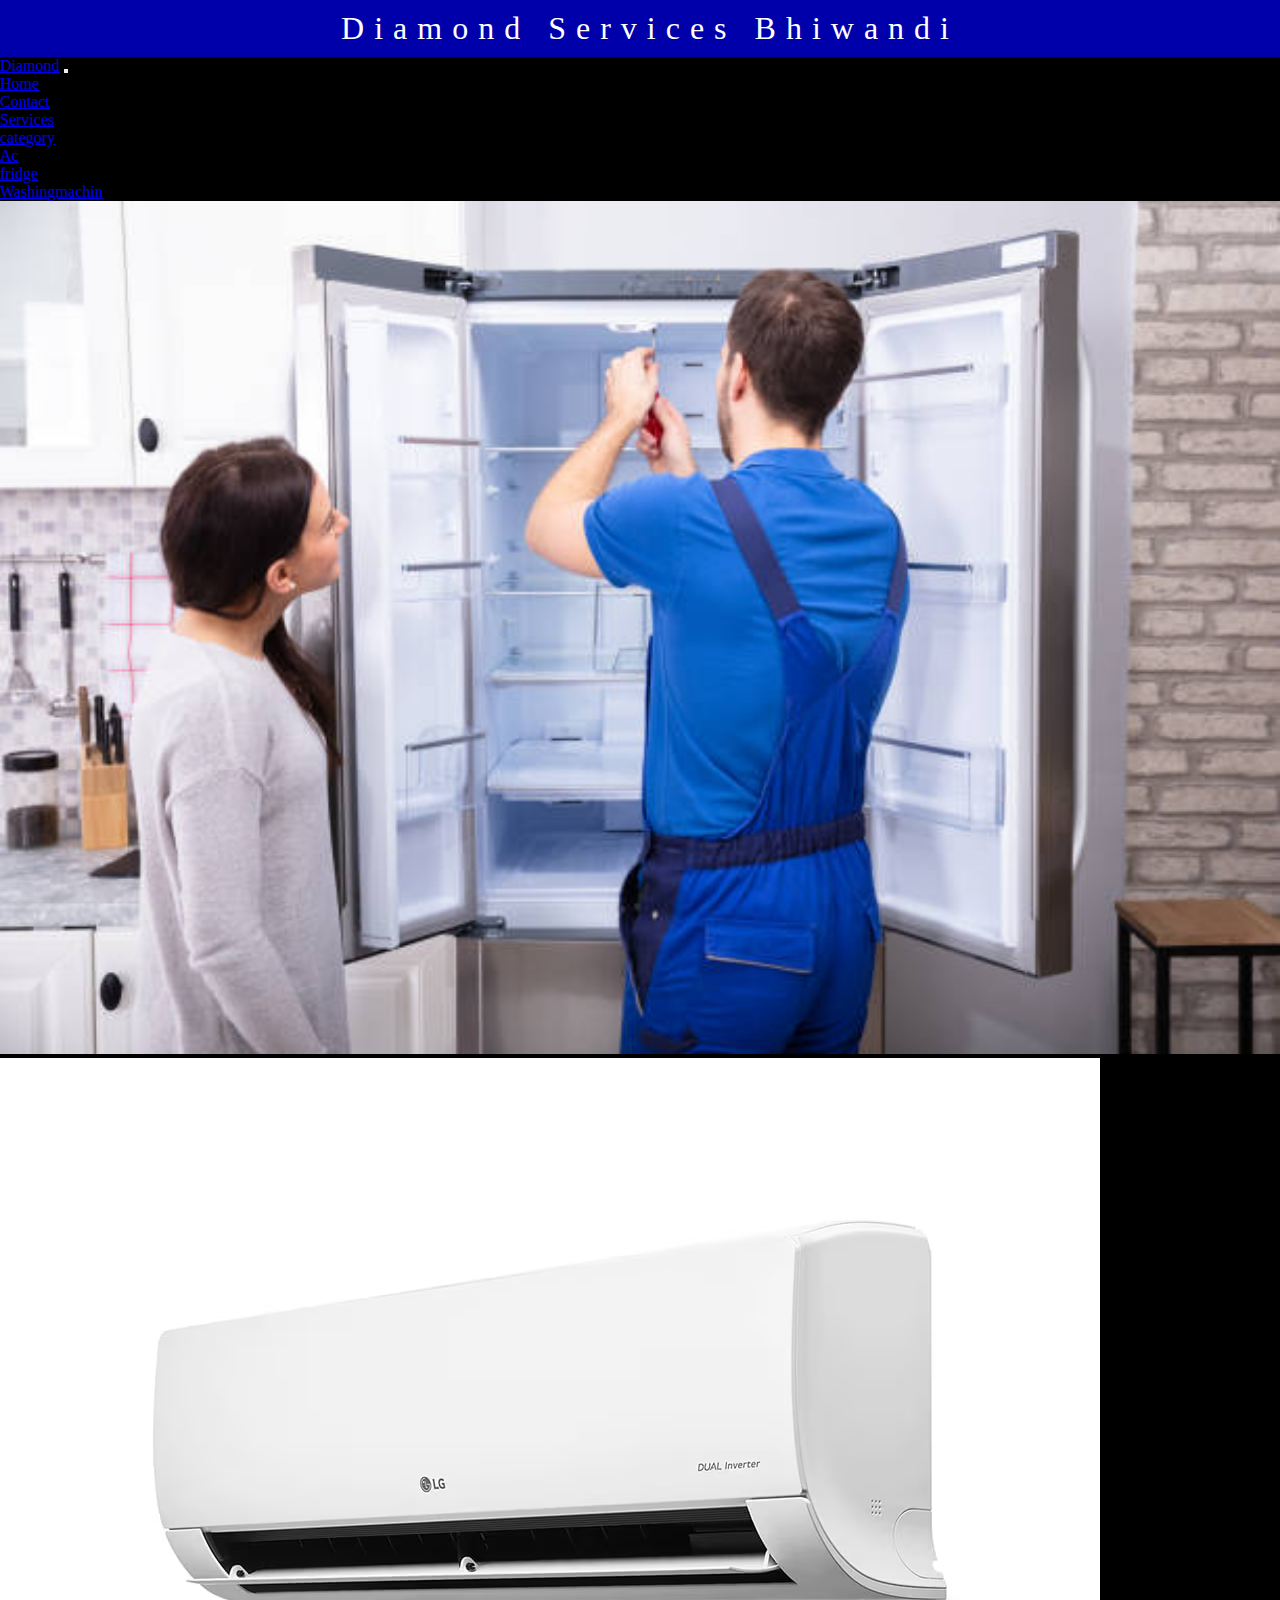
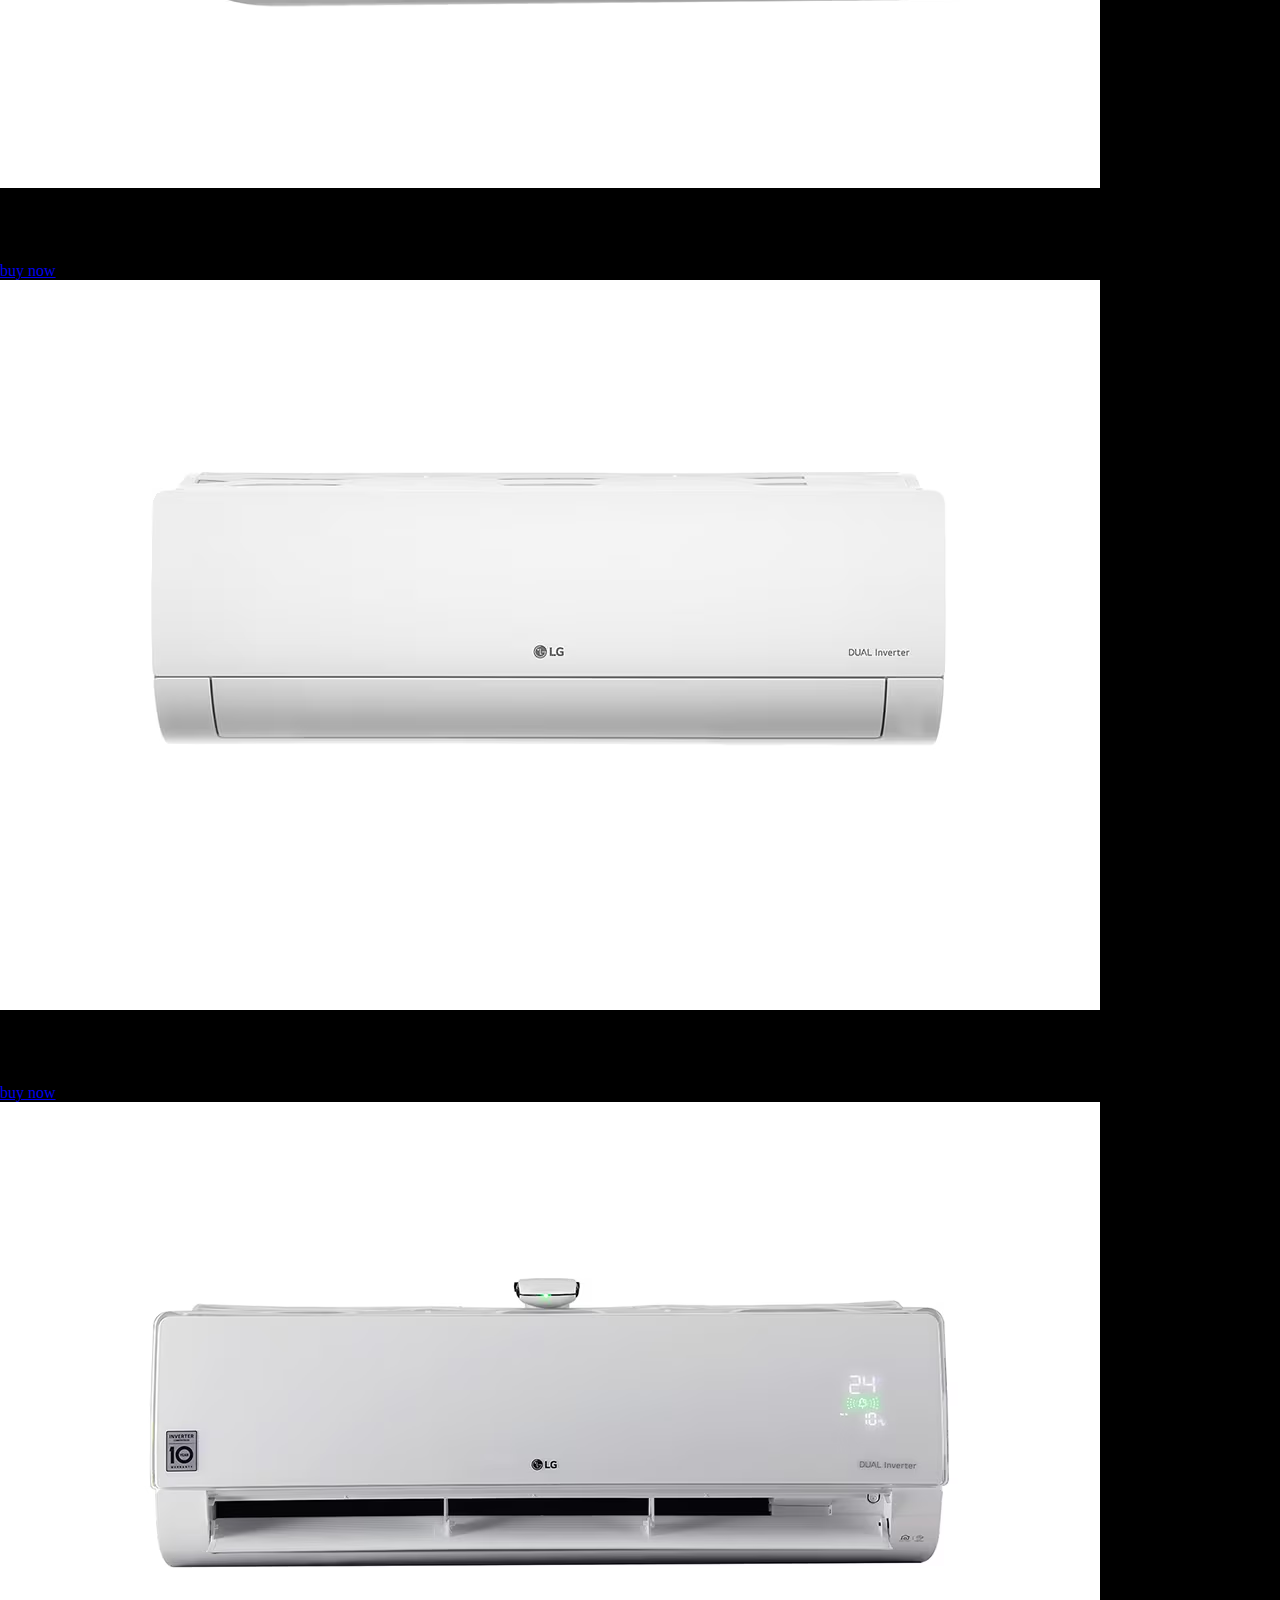
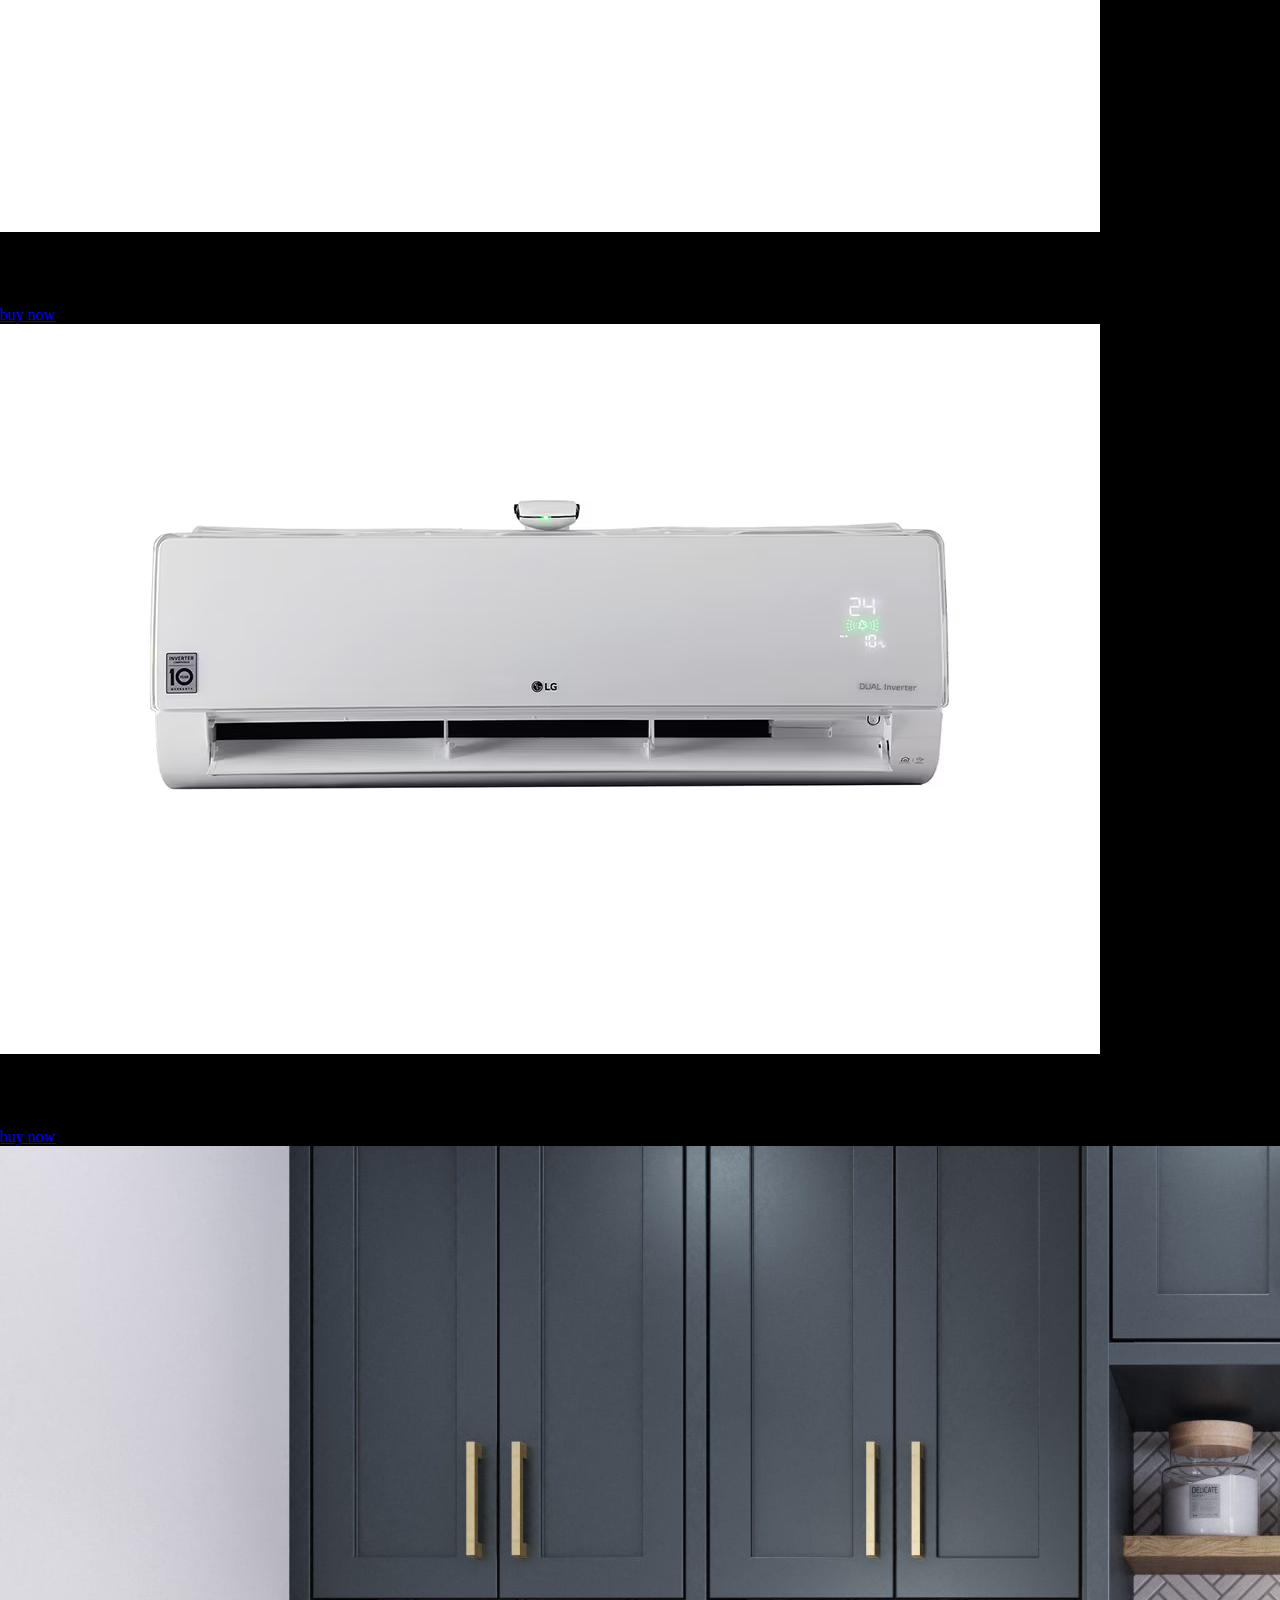
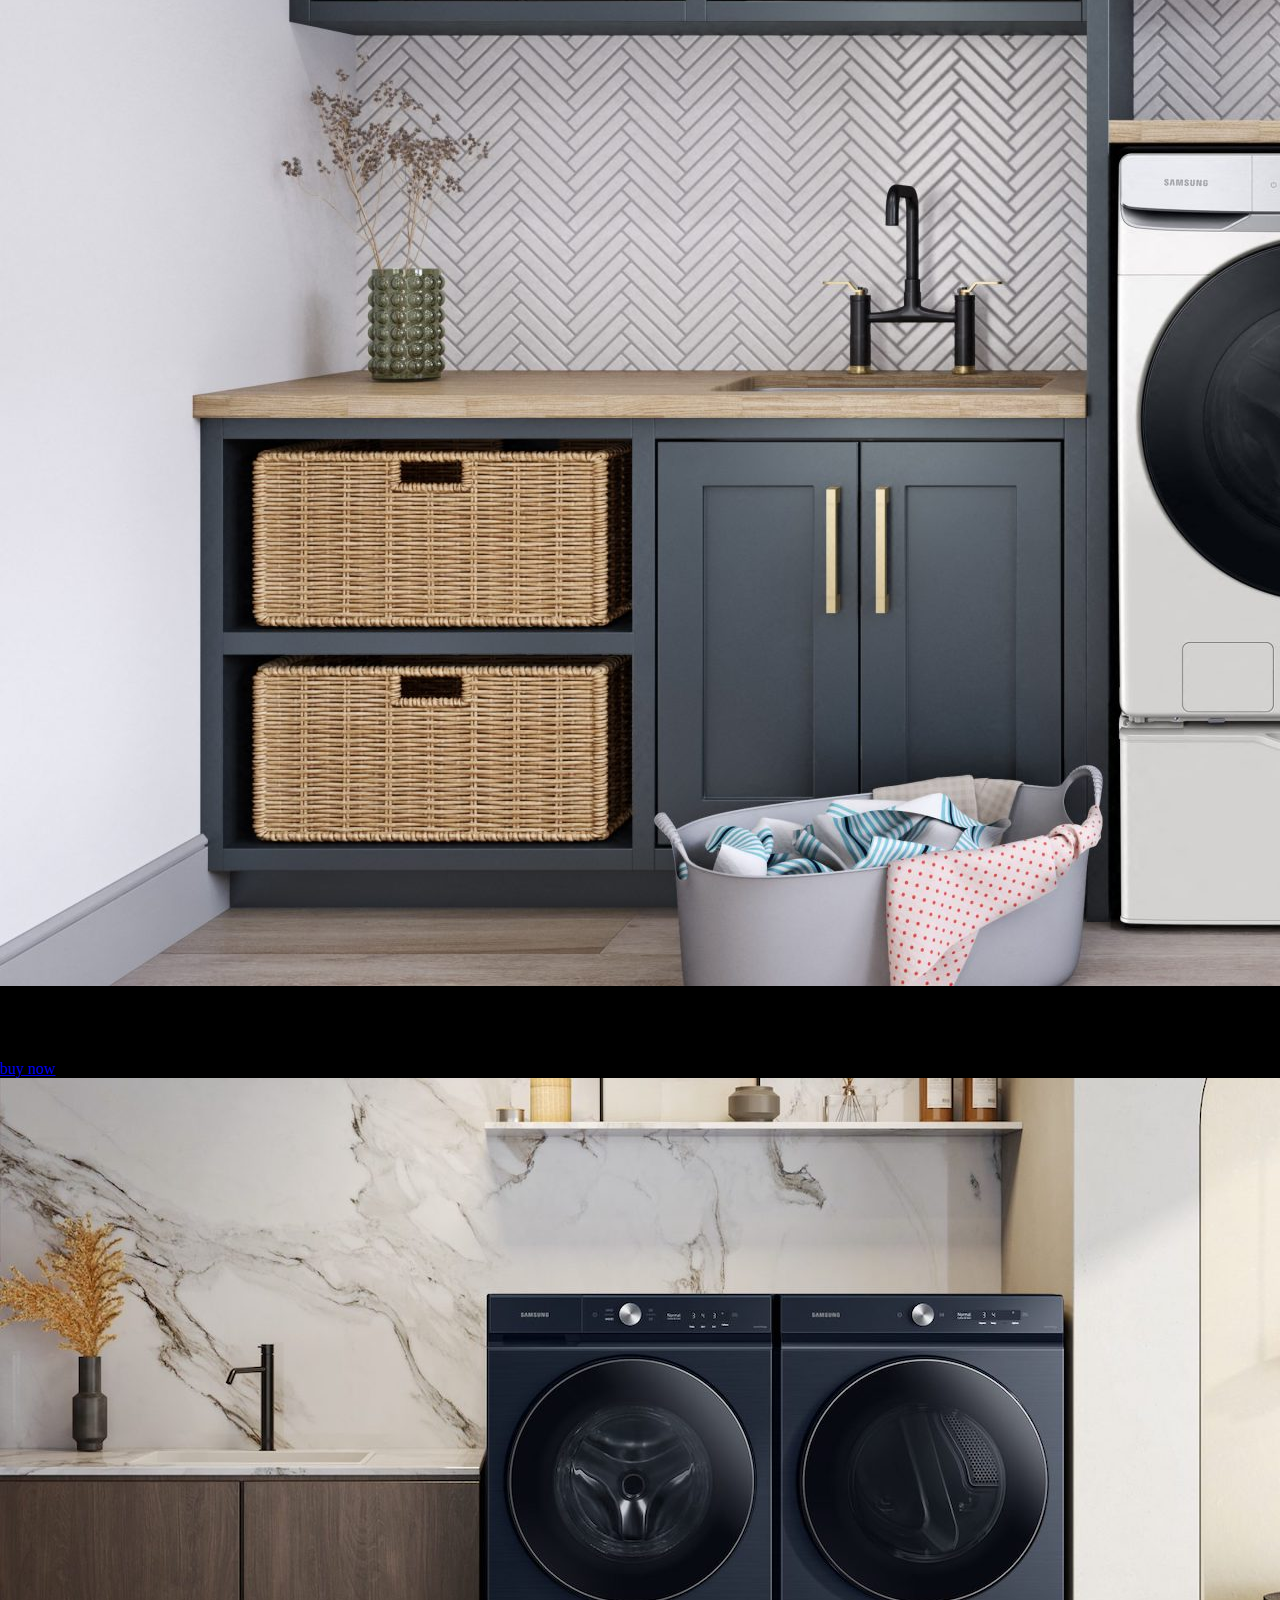
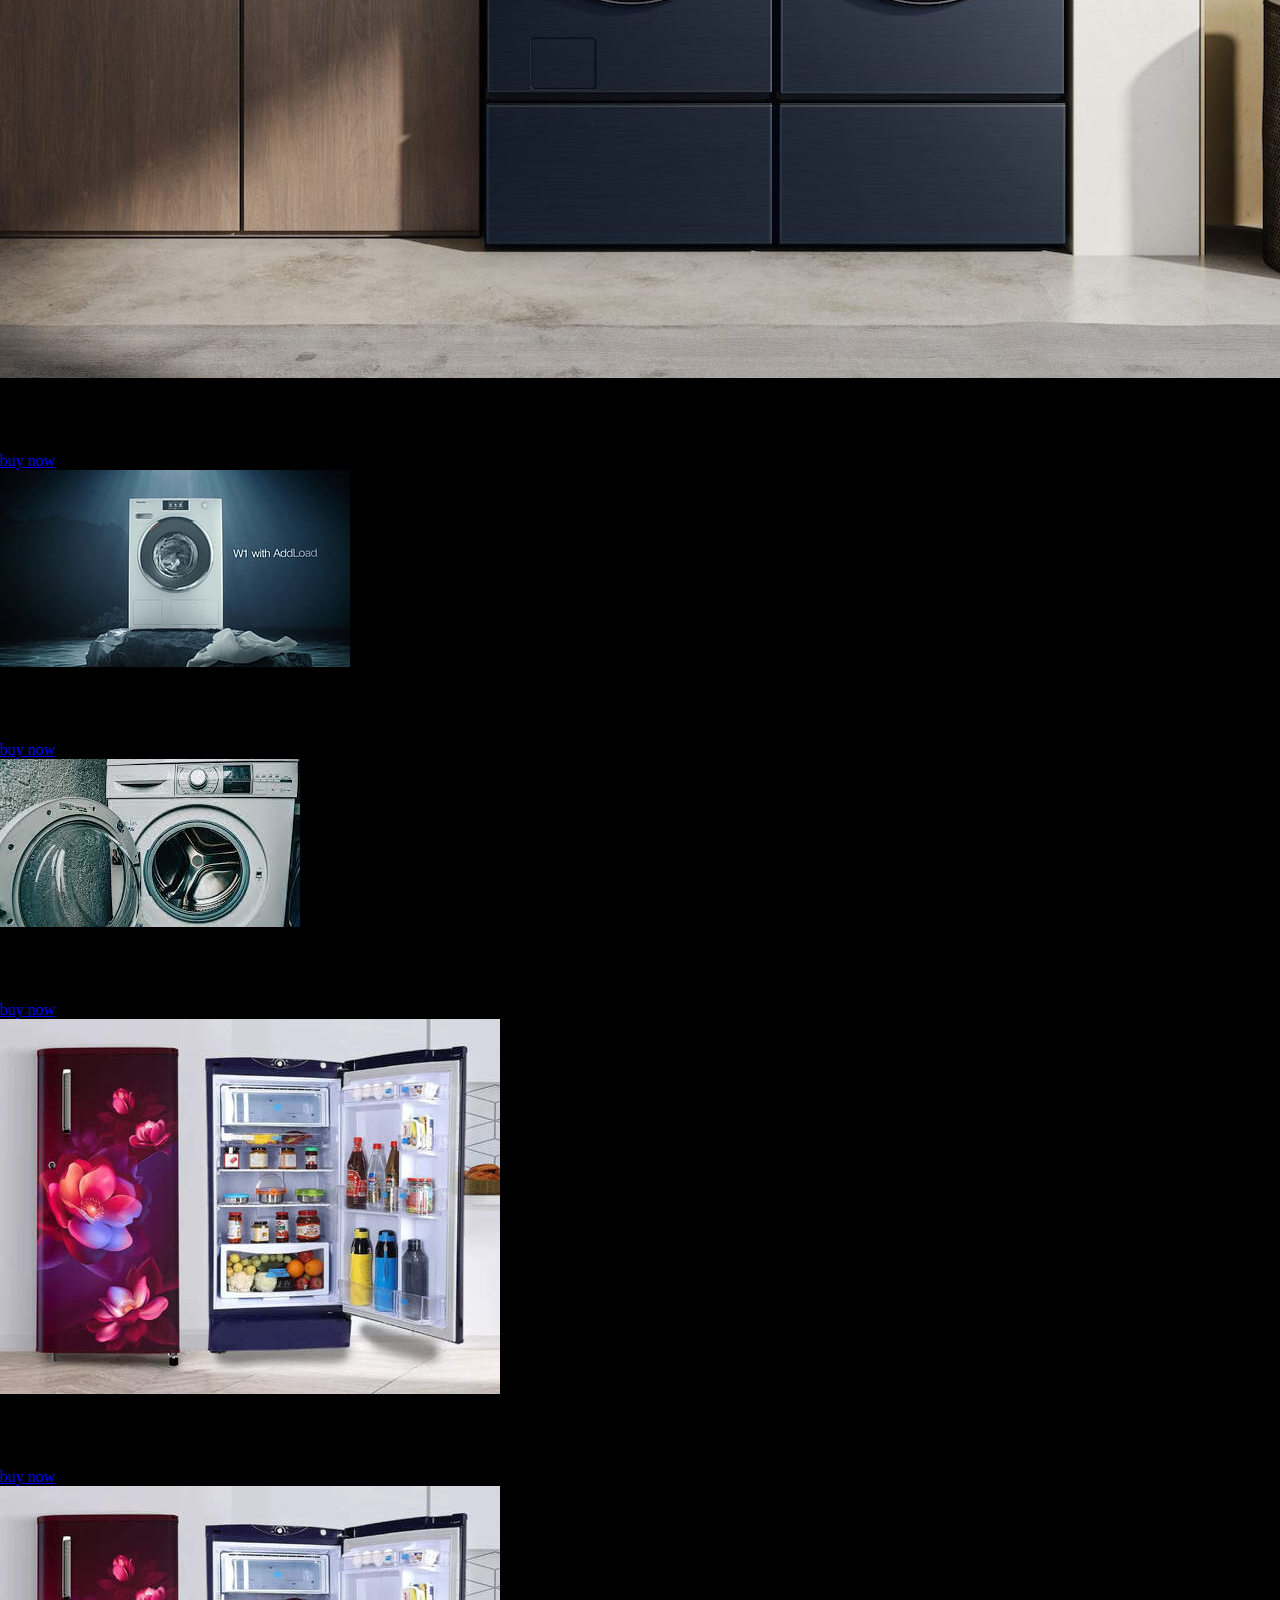
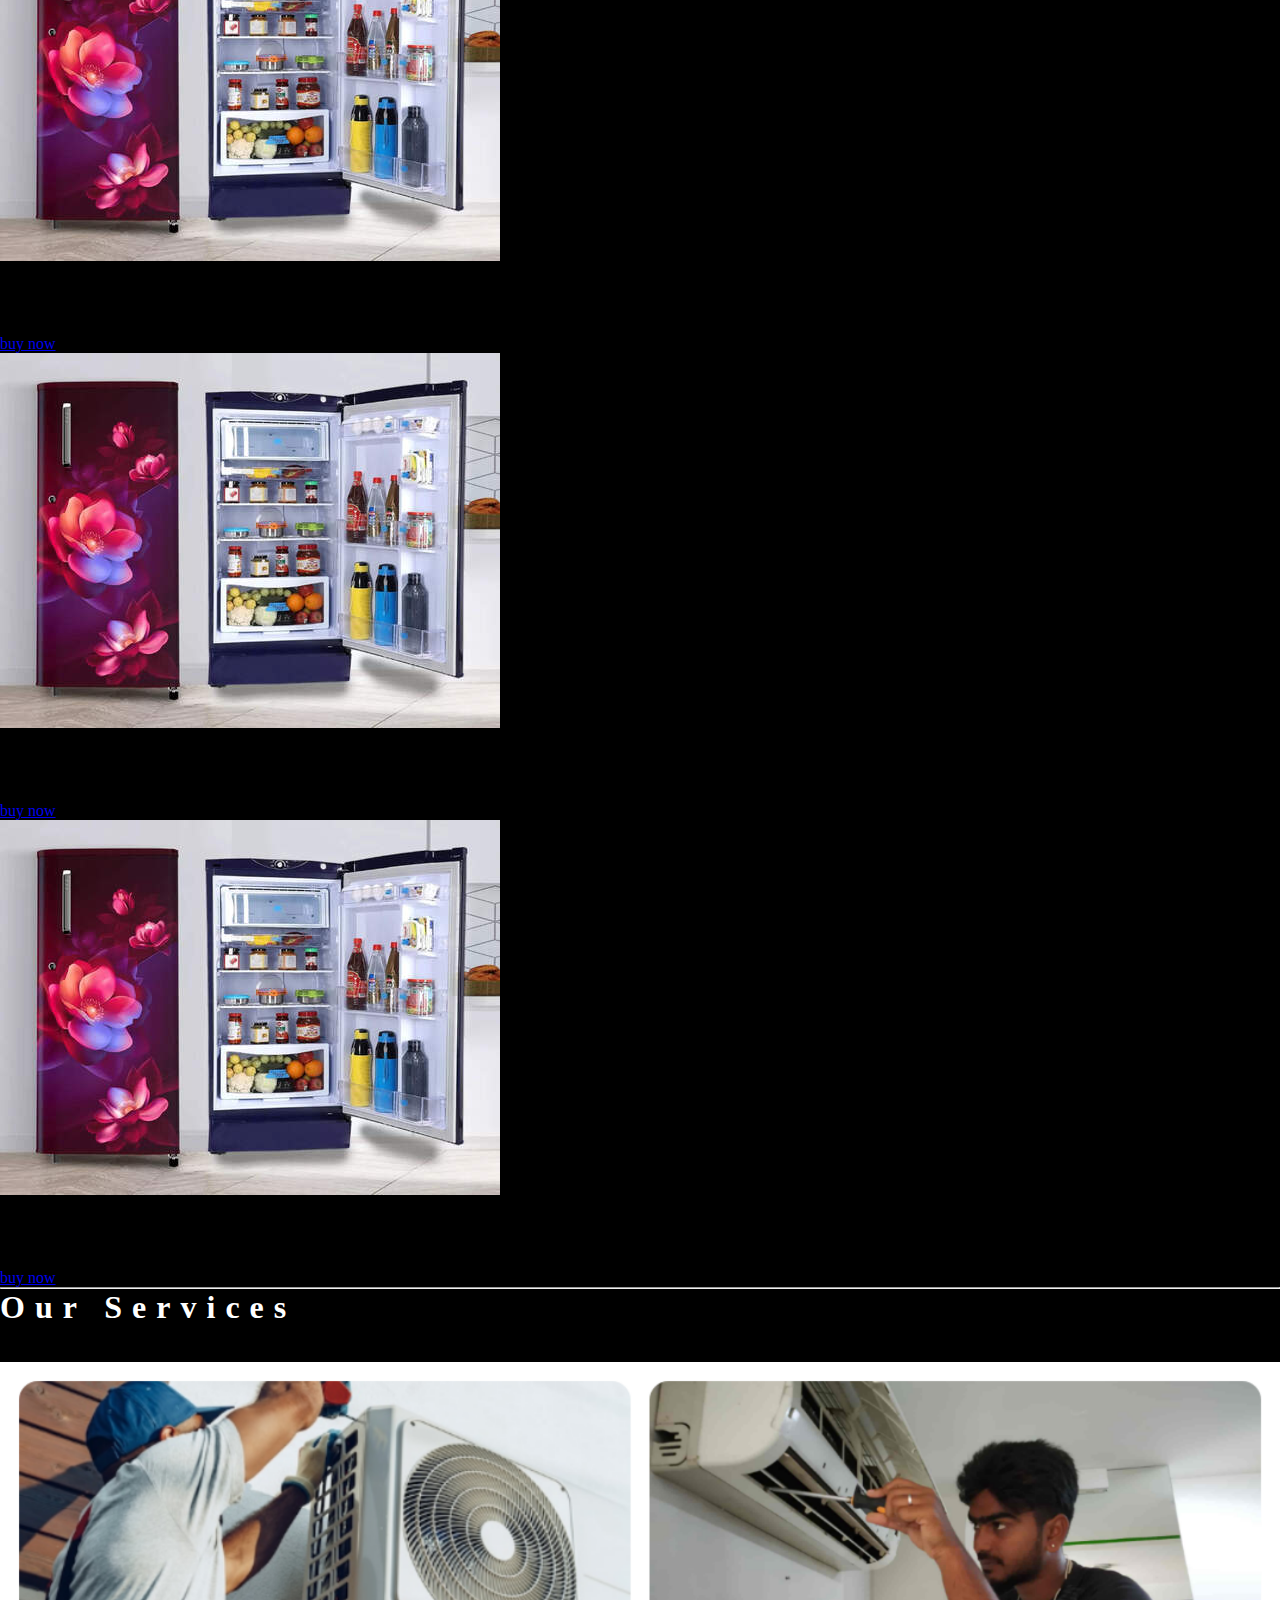
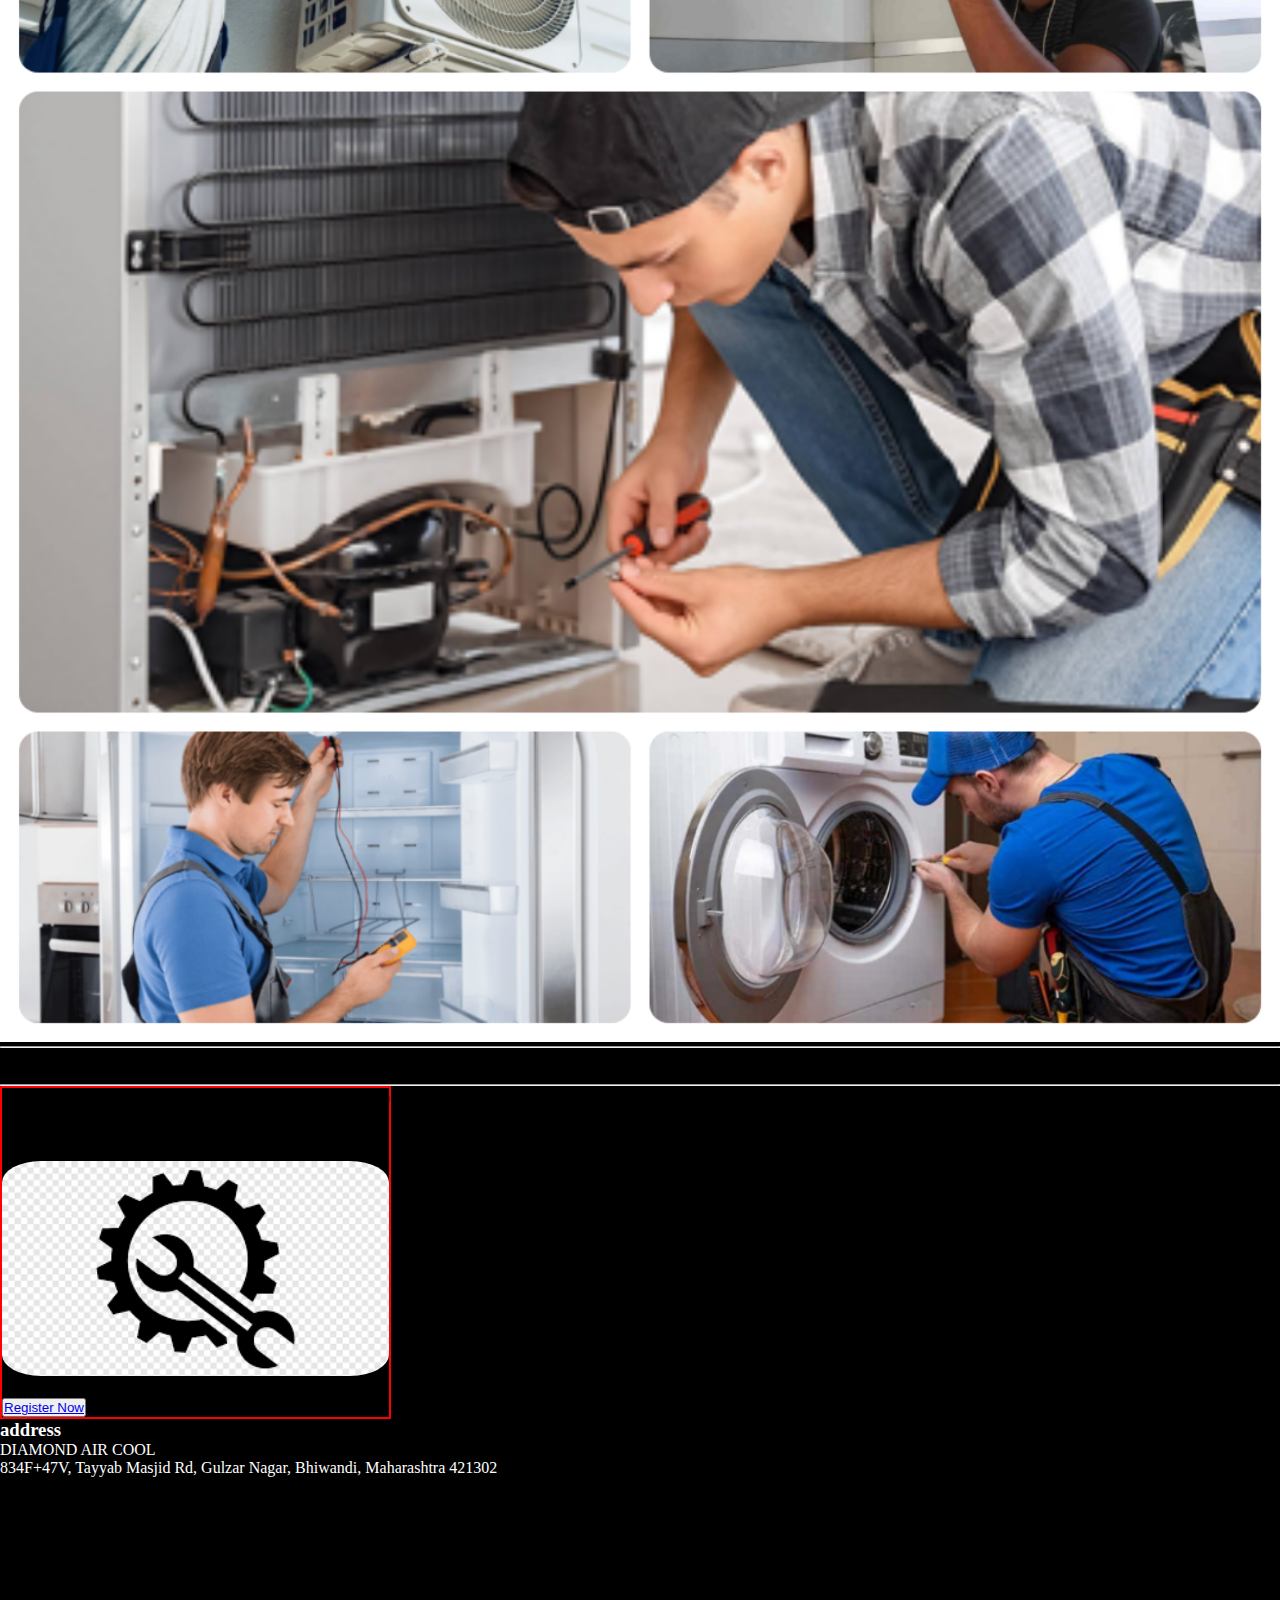
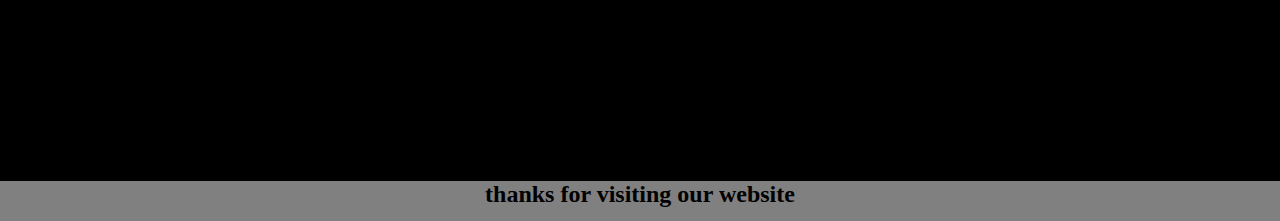
<file: index.html>
<!DOCTYPE html>
<html lang="en">
<head>
    <meta charset="UTF-8">
    <meta name="viewport" content="width=device-width, initial-scale=1.0">
    <title>Document</title>
    <link rel="stylesheet" href="style.css">
    <link href="https://cdn.jsdelivr.net/npm/bootstrap@5.3.2/dist/css/bootstrap.min.css" rel="stylesheet" integrity="sha384-T3c6CoIi6uLrA9TneNEoa7RxnatzjcDSCmG1MXxSR1GAsXEV/Dwwykc2MPK8M2HN" crossorigin="anonymous">

</head>
<body style="background-color: black;">
    <section class="d-flex section justify-content-center">
        Diamond Services Bhiwandi     
    </section>
    <nav class="navbar navbar-expand-lg bg-secondary ">
        <div class="container-fluid ">
          <a class="navbar-brand text-light fs-4" href="#">Diamond</a>
          <button class="navbar-toggler" type="button" data-bs-toggle="collapse" data-bs-target="#navbarSupportedContent" aria-controls="navbarSupportedContent" aria-expanded="false" aria-label="Toggle navigation">
            <span class="navbar-toggler-icon"></span>
          </button>
          <div class="collapse navbar-collapse " id="navbarSupportedContent">
            <ul class="navbar-nav me-auto mb-2 mb-lg-0 ">
              <li class="nav-item">
                <a class="nav-link active text-light fs-4 hover:text-success" aria-current="page" href="#">Home</a>
              </li>
              <li class="nav-item">
                <a class="nav-link text-light fs-4" href="buy.html">Contact</a>
              </li>
              <li class="nav-item">
                <a class="nav-link text-light fs-4" href="#services">Services</a>
              </li>
              <li class="nav-item dropdown">
                <a class="nav-link dropdown-toggle text-light fs-4" href="#" role="button" data-bs-toggle="dropdown" aria-expanded="false">
                  category
                </a>
                <ul class="dropdown-menu">
                  <li><a class="dropdown-item" href="#section1">Ac</a></li>
                  <li><a class="dropdown-item" href="#section3">fridge</a></li>
                 
                  <li><a class="dropdown-item" href="#section2">Washingmachin</a></li>
                </ul>
              </li>
            </ul>
           
          </div>
        </div>
      </nav>
      <img src="images/main2.jpg" class="img-fluid" alt="...">

      <!-- card statr................................................................. -->
      <div class="container-fluid text-center mx-3 p-4" id="section1">
        <div class="row">
          <div class="col-lg-3 ">
            <div class="card" style="width: 18rem;">
              <img src="./images/faizan1.jpg" class="card-img-top" alt="...">
              <div class="card-body">
                <h5 class="card-title">Card title</h5>
                <p class="card-text">Some quick example text to build on the card title and make up the bulk of the card's content.</p>
              </div>
              
              <div class="card-body">
                <a href="buy.html" class="card-link">buy now</a>
                
              </div>
            </div>
          </div>
          <div class="col-lg-3 ">
            <div class="card my-3" style="width: 18rem;">
              <img src="./images/faizan4.jpg" class="card-img-top" alt="...">
              <div class="card-body">
                <h5 class="card-title">Card title</h5>
                <p class="card-text">Some quick example text to build on the card title and make up the bulk of the card's content.</p>
              </div>
              
              <div class="card-body">
                <a href="buy.html" class="card-link">buy now</a>
              </div>
            </div>
          </div>
          <div class="col-lg-3 ">
            <div class="card my-3" style="width: 18rem;">
              <img src="./images/faizan3.jpg" class="card-img-top" alt="...">
              <div class="card-body">
                <h5 class="card-title">Card title</h5>
                <p class="card-text">Some quick example text to build on the card title and make up the bulk of the card's content.</p>
              </div>
              
              <div class="card-body">
                <a href="buy.html" class="card-link">buy now</a>
              </div>
              
            </div>
            
          </div>
          <div class="col-lg-3">
            <div class="card" style="width: 18rem;">
              <img src="./images/faizan3.jpg" class="card-img-top" alt="...">
              <div class="card-body">
                <h5 class="card-title">Card title</h5>
                <p class="card-text">Some quick example text to build on the card title and make up the bulk of the card's content.</p>
              </div>
              
              <div class="card-body">
                <a href="buy.html" class="card-link">buy now</a>
              </div>
              
            </div>
        </div>
 <!-- 2nd slides........................ -->
   <div class="row">
     <div class="col-lg-3 my-4" id="section2">
       <div class="card" style="width: 18rem;">
         <img src="./images/washing4.jpg" class="card-img-top" alt="...">
         <div class="card-body">
           <h5 class="card-title">Card title</h5>
           <p class="card-text">Some quick example text to build on the card title and make up the bulk of the card's content.</p>
         </div>
         
         <div class="card-body">
           <a href="buy.html" class="card-link">buy now</a>
           
         </div>
       </div>
     </div>
     <div class="col-lg-3  my-4 ">
       <div class="card" style="width: 18rem;">
         <img src="./images/washing3.jpg" class="card-img-top" alt="...">
         <div class="card-body">
           <h5 class="card-title">Card title</h5>
           <p class="card-text">Some quick example text to build on the card title and make up the bulk of the card's content.</p>
         </div>
         
         <div class="card-body">
          <a href="buy.html" class="card-link">buy now</a>
         </div>
       </div>
     </div>
     <div class="col-lg-3  my-4">
       <div class="card" style="width: 18rem;">
         <img src="./images/washing2.jpg" class="card-img-top" alt="...">
         <div class="card-body">
           <h5 class="card-title">Card title</h5>
           <p class="card-text">Some quick example text to build on the card title and make up the bulk of the card's content.</p>
         </div>
         
         <div class="card-body">
          <a href="buy.html" class="card-link">buy now</a>
         </div>
         
       </div>
       
     </div>
     <div class="col-lg-3  my-4">
       <div class="card" style="width: 18rem;">
         <img src="./images/washing1.jpg" class="card-img-top" alt="...">
         <div class="card-body">
           <h5 class="card-title">Card title</h5>
           <p class="card-text">Some quick example text to build on the card title and make up the bulk of the card's content.</p>
         </div>
         
         <div class="card-body">
          <a href="buy.html" class="card-link">buy now</a>
         </div>
         
       </div>
   </div>

   <!-- third slides.................................................. -->
   <div class="row">
    <div class="col-lg-3 my-4" id="section3">
      <div class="card" style="width: 18rem;">
        <img src="./images/fridge2.jpg" class="card-img-top" alt="...">
        <div class="card-body">
          <h5 class="card-title">Card title</h5>
          <p class="card-text">Some quick example text to build on the card title and make up the bulk of the card's content.</p>
        </div>
        
        <div class="card-body">
          <a href="buy.html" class="card-link">buy now</a>
          
        </div>
      </div>
    </div>
    <div class="col-lg-3  my-4 ">
      <div class="card" style="width: 18rem;">
        <img src="./images/fridge2.jpg" class="card-img-top" alt="...">
        <div class="card-body">
          <h5 class="card-title">Card title</h5>
          <p class="card-text">Some quick example text to build on the card title and make up the bulk of the card's content.</p>
        </div>
        
        <div class="card-body">
         <a href="buy.html" class="card-link">buy now</a>
        </div>
      </div>
    </div>
    <div class="col-lg-3  my-4">
      <div class="card" style="width: 18rem;">
        <img src="./images/fridge2.jpg" class="card-img-top" alt="...">
        <div class="card-body">
          <h5 class="card-title">Card title</h5>
          <p class="card-text">Some quick example text to build on the card title and make up the bulk of the card's content.</p>
        </div>
        
        <div class="card-body">
         <a href="buy.html" class="card-link">buy now</a>
        </div>
        
      </div>
      
    </div>
    <div class="col-lg-3  my-4">
      <div class="card" style="width: 18rem;">
        <img src="./images/fridge2.jpg" class="card-img-top" alt="...">
        <div class="card-body">
          <h5 class="card-title">Card title</h5>
          <p class="card-text">Some quick example text to build on the card title and make up the bulk of the card's content.</p>
        </div>
        
        <div class="card-body">
         <a href="buy.html" class="card-link">buy now</a>
        </div>
        
      </div>
  </div>
  
   

      </div>

      <!-- card end.......................................... -->
      <hr style="color: white;">
      <div>
      
      <h1 style="color: white; letter-spacing: 10px;" >Our Services</h1>
      <br>
    </div>
      <br>
      <img src="images/repairings.jpg" class="img-fluid" alt="...">
      <hr style="color: white;">          </div>
          <br><br>
          <hr style="color: white;">

          <div class="container-fluid text-center p-4" id="services">
            <div class="row">
              <div class="col-lg-6 bg-light" style="width: fit-content; border: 2px solid red;" >
                <h1 class="mt-2 text-black ">SERVICE APPOINTMENT</h1>
                <p class=" text-black ">SERVICE APPOINTMENT
                  Book a service repair </p><p class=" text-black "> online or Arrange an engineer visit.</p>
                  <img src="./images/service logo.png" alt="" style="border-radius: 10%; width: 100%;">
                  <br>
                  <br>
                  <button type="button" class="btn btn-outline-success mb-3 fw-bold"><a href="buy.html">Register Now</a></button>

                </div>
        
            
            <div class="col-lg-6  py-3 text-center" >
              <h3 style="color: white;">address</h3>
              <p style="color: white;">DIAMOND AIR COOL</p>
               <p style="color: white;"> 834F+47V, Tayyab Masjid Rd, Gulzar Nagar, Bhiwandi, Maharashtra 421302</p>
              <iframe src="https://www.google.com/maps/embed?pb=!1m18!1m12!1m3!1d670.9973283844712!2d73.07169388456872!3d19.30565694472445!2m3!1f0!2f0!3f0!3m2!1i1024!2i768!4f13.1!3m3!1m2!1s0x3be7bd51089c2fb1%3A0x3682161ff28c99c3!2sDIAMOND%20AIR%20COOL!5e1!3m2!1sen!2sin!4v1696170264543!5m2!1sen!2sin" width="100%" height="300px"  style="border:0;" allowfullscreen="" loading="lazy" referrerpolicy="no-referrer-when-downgrade" ></iframe>     
           </div>  
        </div>
          </div>
            
      </div>
            
          
          
             

              <!-- end............... -->
             
                        </div>
                        <footer style="background-color: gray; min-height: 40px; width: 100%; text-align: center; font-size: x-large; color: black; font-weight: bold;" >thanks for visiting our website</footer>
          
     

    <script src="https://cdn.jsdelivr.net/npm/bootstrap@5.3.2/dist/js/bootstrap.bundle.min.js" integrity="sha384-C6RzsynM9kWDrMNeT87bh95OGNyZPhcTNXj1NW7RuBCsyN/o0jlpcV8Qyq46cDfL" crossorigin="anonymous"></script>

</body>
</html>
</file>
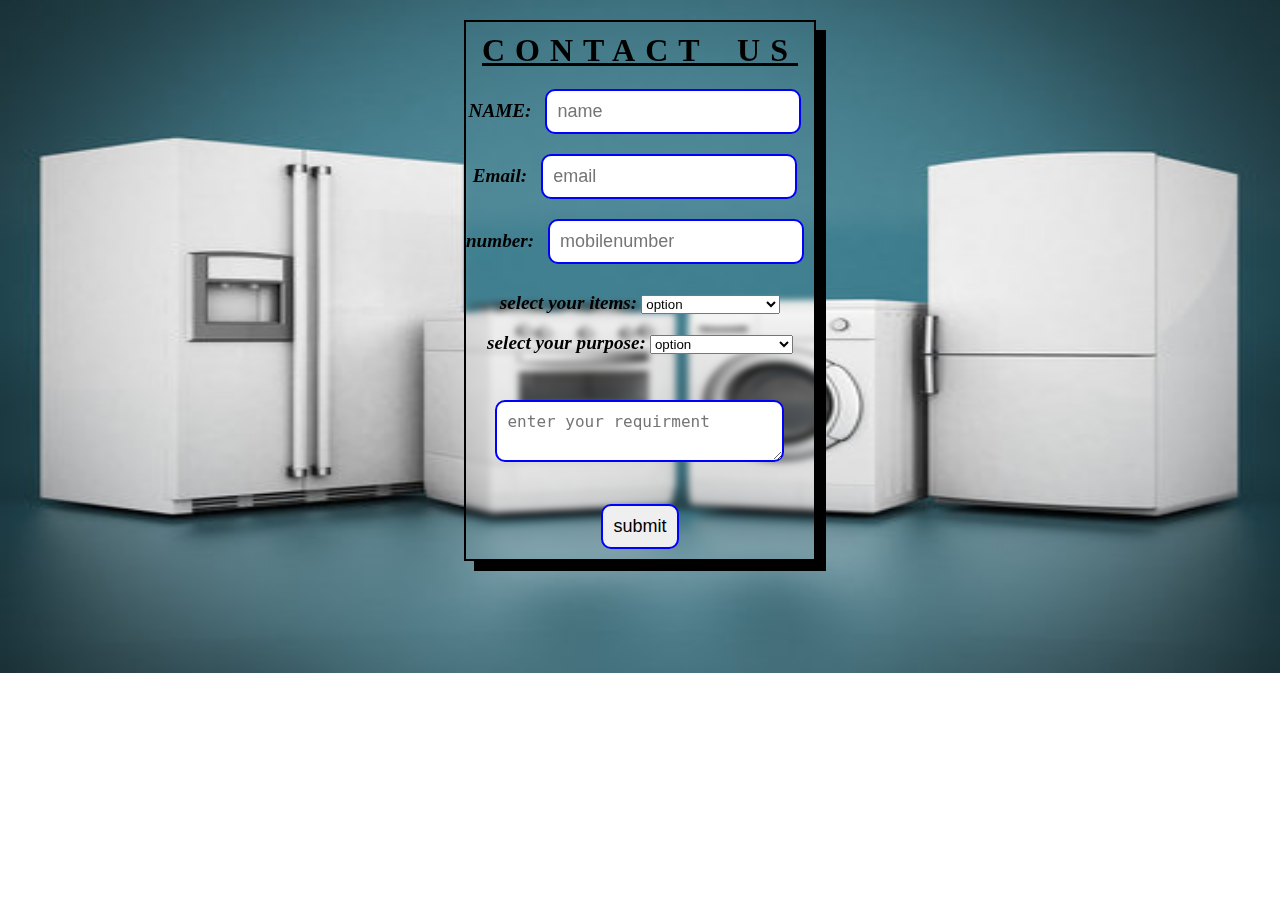
<file: buy.html>
<!DOCTYPE html>
<html lang="en">
<head>
    <meta charset="UTF-8">
    <meta name="viewport" content="width=device-width, initial-scale=1.0">
    <title>Document</title>
    <link rel="stylesheet" href="style1.css">
    <link href="https://cdn.jsdelivr.net/npm/bootstrap@5.3.2/dist/css/bootstrap.min.css" rel="stylesheet" integrity="sha384-T3c6CoIi6uLrA9TneNEoa7RxnatzjcDSCmG1MXxSR1GAsXEV/Dwwykc2MPK8M2HN" crossorigin="anonymous">

</head>
<body style="background-image:url(./images/body2.jpg); background-repeat: no-repeat; background-size:100% 120%">
    <!-- <div class="container-fluid ">
    <div class="mb-3 mx-5 " style="align-items: center;">
        <h1>contact form</h1>
        <label for="exampleFormControlInput1" class="form-label">full name</label>
        <input type="email" class="form-control " id="exampleFormControlInput1" placeholder="name@example.com" style="width: fit-content;">
      </div>
      <div class="mb-3 mx-5">
        <h1>contact form</h1>
        <label for="exampleFormControlInput1" class="form-label">phone number</label>
        <input type="email" class="form-control text-center" id="exampleFormControlInput1" placeholder="name@example.com" style="width: fit-content;">
      </div> 
      <div class="mb-3 mx-5">
        <h1>contact form</h1>
        <label for="exampleFormControlInput1" class="form-label">feedback</label>
        <input type="email" class="form-control " id="exampleFormControlInput1" placeholder="name@example.com" style="width: fit-content;">
      </div>
    </div>
      <button style="width: 100%; background-color: green; margin-top: 40px; font-size: x-large;">submit</button> -->
      <div class="container">
      <div class="form">
        <h1>CONTACT US</h1>
        <form action="https://formsubmit.co/kkaakhan001@gmail.com" method="post">
          <label><big>NAME:</big>  </label>
            <input class="buy" type="text" name="Name" placeholder="name" required>
            <br>
            <label><big>Email:</big>  </label>
            <input class="buy" type="email" name="Email" placeholder="email" required>
            <br>
            <label><big>number:</big>  </label>
            <input class="buy"  type="text" name=" Mob Number" placeholder="mobilenumber" required>
            <br><br>
            <label><big>select your items:</big>  </label>
        <select name="Items" id="ITEMS">
          <option value="OPTION">option</option>
          <option value="Ac">1. Ac</option>
          <option value="Fridge">2. Fridge</option>
          <option value="Washingmachine">3. Washingmachine</option>
        </select>
            <br><br>
            
            <label><big>select your purpose:</big>  </label>
        <select name="purpose" id="purpose">
          <option value="Option">option</option>
          <option value="Buying"> 1.Buying</option>
          <option value="Repairing">2.Repairing services</option>
        </select>
            <br><br>
            
            <br>
            <textarea class="buy" name="Msg" placeholder="enter your requirment" cols="25"></textarea>
            <br><br>
            <button class="buy" type="submit">submit</button>
        </form>
      </div>
    </div>
</body>
</html>
</file>
<file: style.css>
*{
    margin: 0px;
    padding: 0px;
    box-sizing: 0px;

}
section{
   width: 100%;
   height: 100%;
   background: rgba(0, 0, 255, 0.667);
   text-align: center;
   font-size: xx-large;
   color: white;
   font-weight: 50px;
   padding: 10px;
   letter-spacing: 10px;
}
.img-fluid{
    width: 100%;
    background-size: 100% 100%;
    height: auto;
    animation: myname 10s ease-in infinite;
}

a:hover{
    border-radius: 20px;
    background-color:black;
}
@media screen and (min-width: 0px) and (max-width: 740px){
    .section{
        display: flex;
        justify-content: start;
        font-size: 20px;
        
    }
}
@keyframes myname {
    0%{
        background-image: url(./images/ac1.jpg);
    }
    50%{
        background-image: url(./images/ac2.jpg);
    }
    100%{
        background-image: url(images/ac3.jpg);
    }
    
}
.service{
    animation: service 0.8s ease-in infinite;
    color: red;
}
@keyframes service {
    0%{
        color: red;
    }
    100%{
        color: yellow;
    }
    
}








.conatine6{
    height: 500px;
    width: 100%;
    display: flex;
    justify-content: space-around;
    margin-top: 50px;
    
    

}
#sorc{
    height: 400px;
    width: 100%;
}
.form{
   height: 400px;  
   width: 100%;
   
   text-align: center;
   background-size: 100% 100%;
   color: black;
}
label{
    font-family: 'Times New Roman';
    font-weight: bold;
    font-size: 20px;
    color:white;

    
}
.input1{
    margin: 20px;
    border: 2px solid white;
    border-radius: 10px;
    background-color: black;
   
}
#text{
    border: 2px solid white;
    background-color: black;
    width: 80%;
    border-radius: 10px;
}

/* end.......... */
</file>
<file: style1.css>
/* input{
    background-color: red;
} */
*{
    padding: 0px;
    margin: 0px;
    box-sizing: 0px;
}
.container{
    width: 100%;
    display: flex;
    justify-content: center;
   

    
}
.form{
    text-align: center;
    border: 2px solid black;
    width:fit-content;
    backdrop-filter: blur(3px);
    margin-top: 20px;
    box-shadow: 10px 10px black;
    
    

}
label{
    color:black;
    font-weight: bold;
    font-style: italic;

}
.buy{
    margin: 10px;
    font-size: large;
    padding: 10px;
    border: 2px solid blue;
    border-radius: 10px;
    
}
button:hover{
    background-color:rgb(194, 69, 69);
    font-size: larger;
}
    
    

h1{
    word-spacing: 10px;
    letter-spacing: 10px;
    text-decoration: underline;
    padding: 10px;
}
</file>
